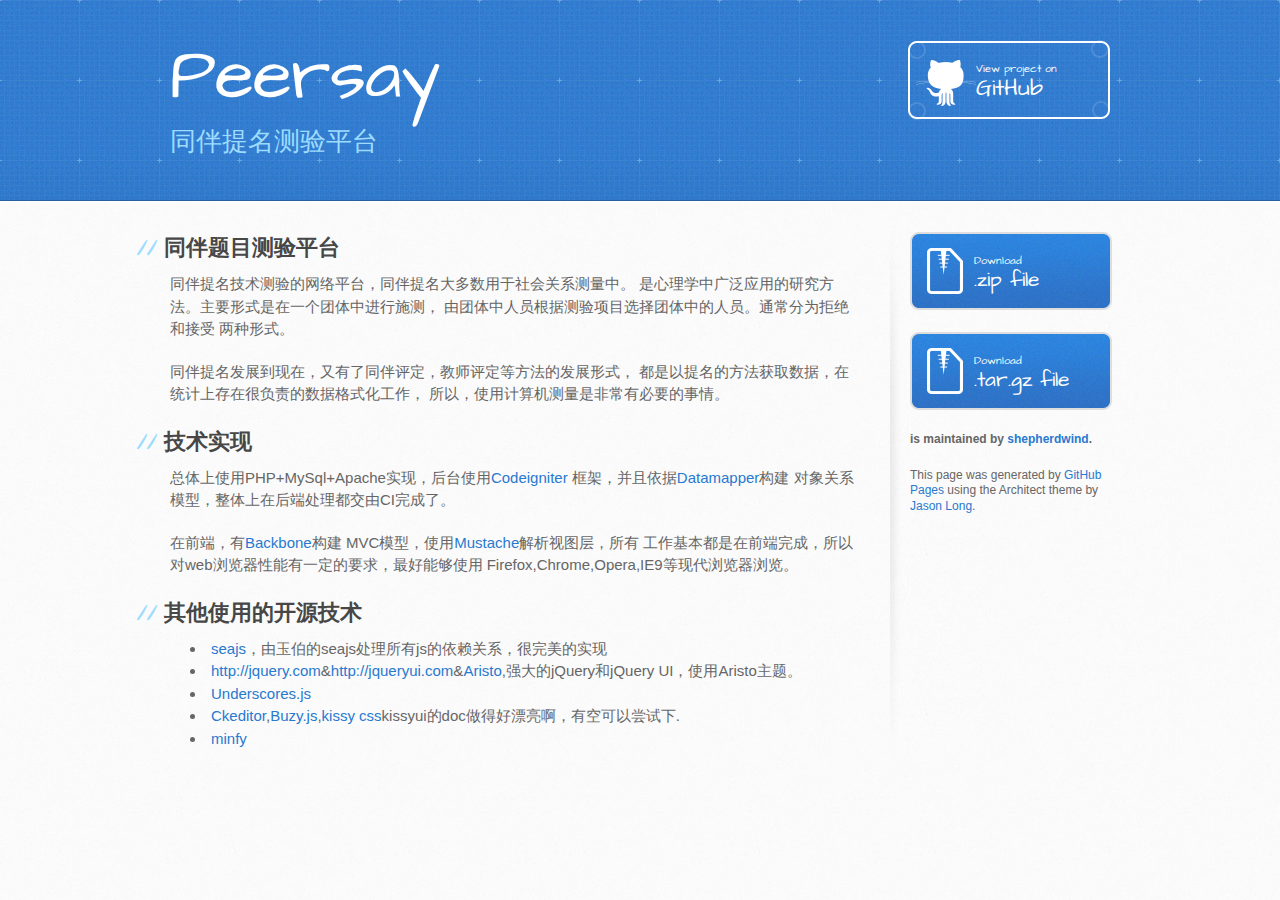
<file: index.html>
<!DOCTYPE html>
<html>
  <head>
    <meta charset='utf-8'>
    <meta http-equiv="X-UA-Compatible" content="chrome=1">
    <meta name="viewport" content="width=device-width, initial-scale=1, maximum-scale=1">
    <link href='https://fonts.googleapis.com/css?family=Architects+Daughter' rel='stylesheet' type='text/css'>
    <link rel="stylesheet" type="text/css" href="stylesheets/stylesheet.css" media="screen" />
    <link rel="stylesheet" type="text/css" href="stylesheets/pygment_trac.css" media="screen" />
    <link rel="stylesheet" type="text/css" href="stylesheets/print.css" media="print" />

    <!--[if lt IE 9]>
    <script src="//html5shiv.googlecode.com/svn/trunk/html5.js"></script>
    <![endif]-->

    <title>Peersay by shepherdwind</title>
  </head>

  <body>
    <header>
      <div class="inner">
        <h1>Peersay</h1>
        <h2>同伴提名测验平台</h2>
        <a href="https://github.com/shepherdwind/peersay" class="button"><small>View project on</small>GitHub</a>
      </div>
    </header>

    <div id="content-wrapper">
      <div class="inner clearfix">
        <section id="main-content">
          <h2>同伴题目测验平台</h2>

<p>同伴提名技术测验的网络平台，同伴提名大多数用于社会关系测量中。
是心理学中广泛应用的研究方法。主要形式是在一个团体中进行施测，
由团体中人员根据测验项目选择团体中的人员。通常分为拒绝和接受
两种形式。</p>

<p>同伴提名发展到现在，又有了同伴评定，教师评定等方法的发展形式，
都是以提名的方法获取数据，在统计上存在很负责的数据格式化工作，
所以，使用计算机测量是非常有必要的事情。</p>

<h2>技术实现</h2>

<p>总体上使用PHP+MySql+Apache实现，后台使用<a href="http://codeigniter.com/">Codeigniter</a>
框架，并且依据<a href="http://datamapper.exitecms.org/">Datamapper</a>构建
对象关系模型，整体上在后端处理都交由CI完成了。</p>

<p>在前端，有<a href="http://documentcloud.github.com/backbone/">Backbone</a>构建
MVC模型，使用<a href="http://mustache.github.com/">Mustache</a>解析视图层，所有
工作基本都是在前端完成，所以对web浏览器性能有一定的要求，最好能够使用
Firefox,Chrome,Opera,IE9等现代浏览器浏览。</p>

<h2>其他使用的开源技术</h2>

<ul>
<li>
<a href="http://seajs.com">seajs</a>，由玉伯的seajs处理所有js的依赖关系，很完美的实现</li>
<li>
<a href="http://jquery.com">http://jquery.com</a>&amp;<a href="http://jqueryui.com">http://jqueryui.com</a>&amp;<a href="http://taitems.tumblr.com/post/482577430/introducing-aristo-a-jquery-ui-theme">Aristo</a>,强大的jQuery和jQuery UI，使用Aristo主题。</li>
<li><a href="http://documentcloud.github.com/underscores/">Underscores.js</a></li>
<li>
<a href="http://ckeditor.com">Ckeditor</a>,<a href="busy.netzgesta.de">Buzy.js</a>,<a href="http://kissyui.com">kissy css</a>kissyui的doc做得好漂亮啊，有空可以尝试下.</li>
<li><a href="http://code.google.com/p/minify">minfy</a></li>
</ul>
        </section>

        <aside id="sidebar">
          <a href="https://github.com/shepherdwind/peersay/zipball/master" class="button">
            <small>Download</small>
            .zip file
          </a>
          <a href="https://github.com/shepherdwind/peersay/tarball/master" class="button">
            <small>Download</small>
            .tar.gz file
          </a>

          <p class="repo-owner"><a href="https://github.com/shepherdwind/peersay"></a> is maintained by <a href="https://github.com/shepherdwind">shepherdwind</a>.</p>

          <p>This page was generated by <a href="pages.github.com">GitHub Pages</a> using the Architect theme by <a href="http://twitter.com/jasonlong">Jason Long</a>.</p>
        </aside>
      </div>
    </div>

  
  </body>
</html>
</file>
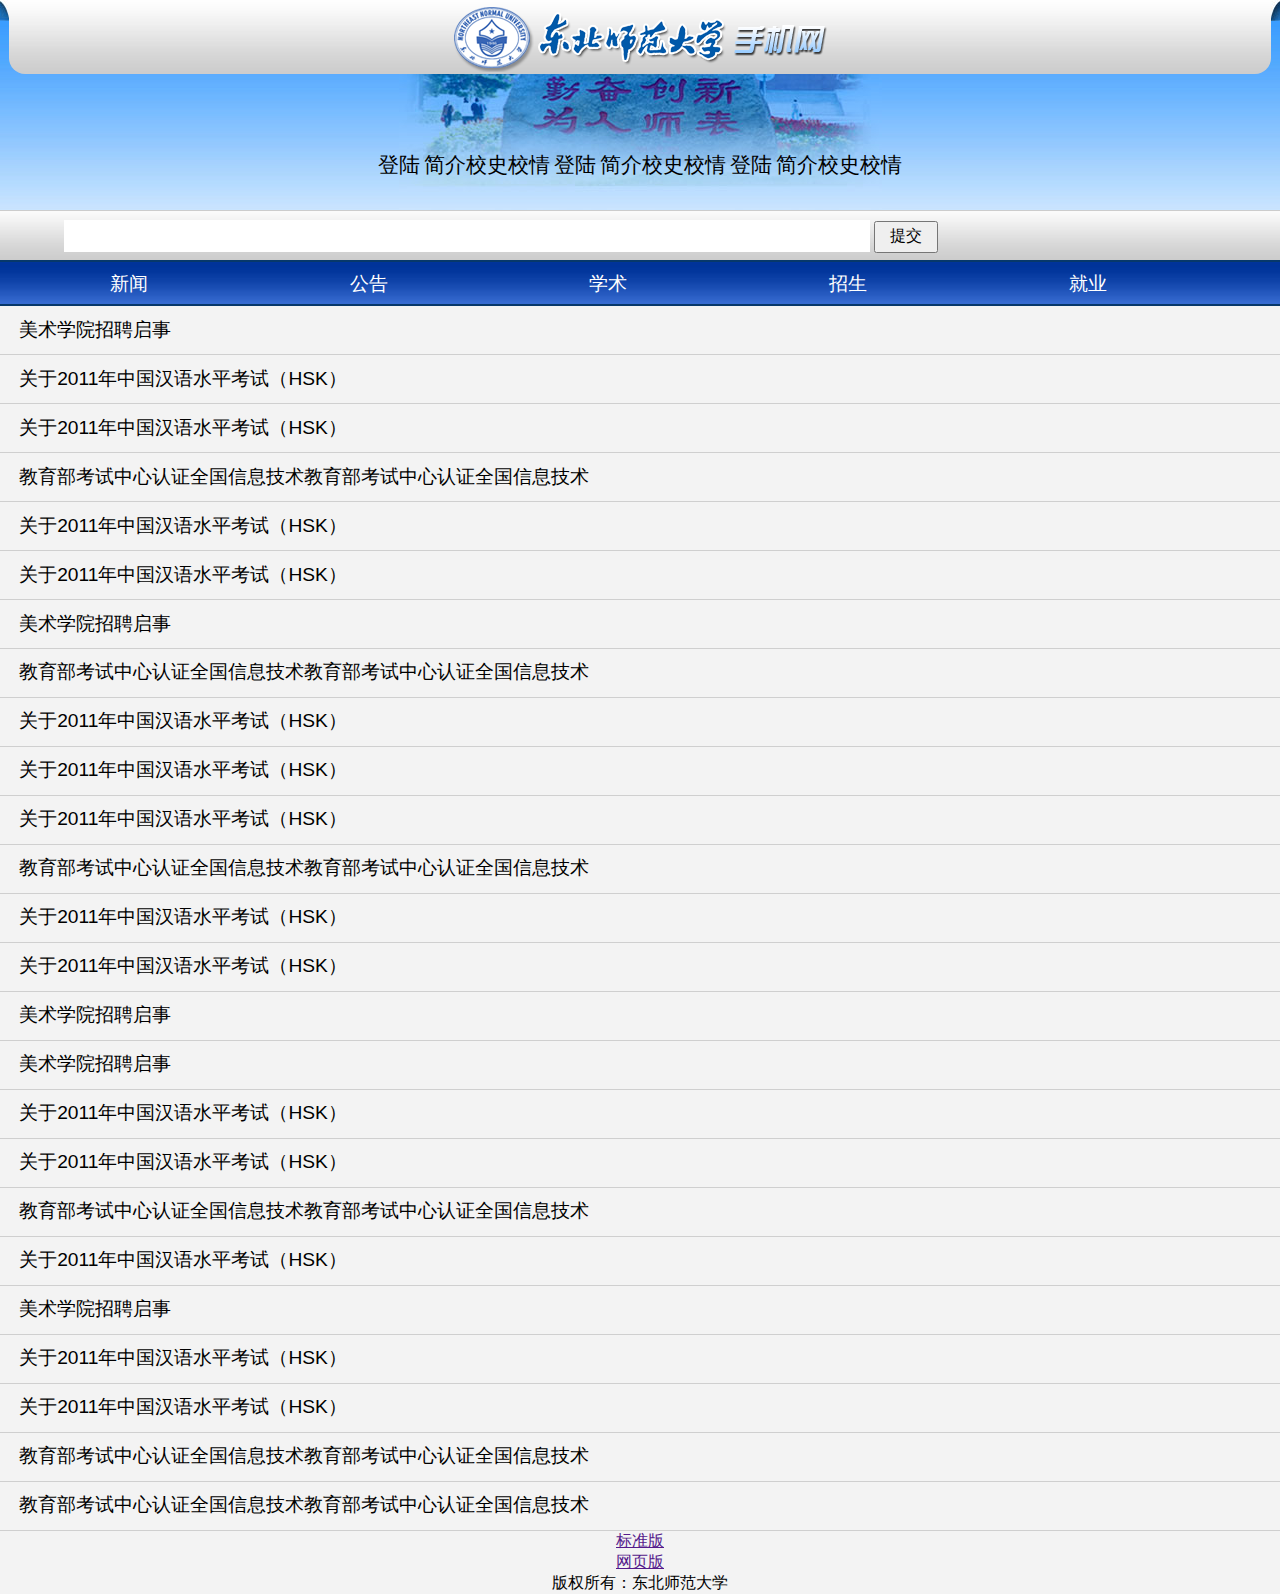
<file: test/m/index.html>
<!DOCTYPE HTML>
<html>
  <head>
    <meta charset="UTF-8">
    <meta name="viewport" content="width=device-width,minimum-scale=1.0,maximum-scale=1.0"/>
    <title>东北师大门户网-触屏版</title>
    <link rel="stylesheet" href="reset.css" />
    <link rel="stylesheet" href="index.css" />
  </head>
  <body>
    <header>
    <h1><div>东北师范大学 手机网</div></h1>
    <p>勤奋创新，为人师表</p>
    <nav>
    <h2>导航栏</h2>
    <ul>
      <li><a href="">登陆</a></li>
      <li><a href="">简介</a><a href="">校史</a><a href="">校情</a></li>
      <li><a href="">登陆</a></li>
      <li><a href="">简介</a><a href="">校史</a><a href="">校情</a></li>
      <li><a href="">登陆</a></li>
      <li><a href="">简介</a><a href="">校史</a><a href="">校情</a></li>
    </ul>
    </nav>
    </header>
    <section class="search">
    <h2>搜索</h2>
    <form action="#">
      <input id="s" name="search" type="search" />
      <input type="submit" value="提交" />
    </form>
    </section>
    <section class="newslist">
    <h2>内容列表</h2>
    <ul class="list_tab">
      <li><a href="#0" id="0">新闻</a></li><li><a href="#1" id="1">公告</a></li><li><a href="#2" id="2">学术</a></li><li><a href="#3" id="3">招生</a></li><li><a href="#4" id="4">就业</a></li>
    </ul>
    <ul class="list">
      <li><a href="">美术学院招聘启事</a></li>
      <li><a href="">关于2011年中国汉语水平考试（HSK）</a></li>
      <li><a href="">关于2011年中国汉语水平考试（HSK）</a></li>
      <li><a href="">教育部考试中心认证全国信息技术教育部考试中心认证全国信息技术</a></li>
      <li><a href="">关于2011年中国汉语水平考试（HSK）</a></li>
    </ul>
    <ul class="list">
      <li><a href="">关于2011年中国汉语水平考试（HSK）</a></li>
      <li><a href="">美术学院招聘启事</a></li>
      <li><a href="">教育部考试中心认证全国信息技术教育部考试中心认证全国信息技术</a></li>
      <li><a href="">关于2011年中国汉语水平考试（HSK）</a></li>
      <li><a href="">关于2011年中国汉语水平考试（HSK）</a></li>
    </ul>
    <ul class="list">
      <li><a href="">关于2011年中国汉语水平考试（HSK）</a></li>
      <li><a href="">教育部考试中心认证全国信息技术教育部考试中心认证全国信息技术</a></li>
      <li><a href="">关于2011年中国汉语水平考试（HSK）</a></li>
      <li><a href="">关于2011年中国汉语水平考试（HSK）</a></li>
      <li><a href="">美术学院招聘启事</a></li>
    </ul>
    <ul class="list">
      <li><a href="">美术学院招聘启事</a></li>
      <li><a href="">关于2011年中国汉语水平考试（HSK）</a></li>
      <li><a href="">关于2011年中国汉语水平考试（HSK）</a></li>
      <li><a href="">教育部考试中心认证全国信息技术教育部考试中心认证全国信息技术</a></li>
      <li><a href="">关于2011年中国汉语水平考试（HSK）</a></li>
    </ul>
    <ul class="list">
      <li><a href="">美术学院招聘启事</a></li>
      <li><a href="">关于2011年中国汉语水平考试（HSK）</a></li>
      <li><a href="">关于2011年中国汉语水平考试（HSK）</a></li>
      <li><a href="">教育部考试中心认证全国信息技术教育部考试中心认证全国信息技术</a></li>
      <li><a href="">教育部考试中心认证全国信息技术教育部考试中心认证全国信息技术</a></li>
    </ul>
    </section>
    <footer>
    <section>
    <h2>样式切换</h2>
    <ul>
      <li><a href="">标准版</a></li>
      <li><a href="">网页版</a></li>
    </ul>
    </section>
    <p>版权所有：东北师范大学</p>
    </footer>
  </body>
</html>
</file>
<file: stylesheets/pygment_trac.css>
.highlight  { background: #ffffff; }
.highlight .c { color: #999988; font-style: italic } /* Comment */
.highlight .err { color: #a61717; background-color: #e3d2d2 } /* Error */
.highlight .k { font-weight: bold } /* Keyword */
.highlight .o { font-weight: bold } /* Operator */
.highlight .cm { color: #999988; font-style: italic } /* Comment.Multiline */
.highlight .cp { color: #999999; font-weight: bold } /* Comment.Preproc */
.highlight .c1 { color: #999988; font-style: italic } /* Comment.Single */
.highlight .cs { color: #999999; font-weight: bold; font-style: italic } /* Comment.Special */
.highlight .gd { color: #000000; background-color: #ffdddd } /* Generic.Deleted */
.highlight .gd .x { color: #000000; background-color: #ffaaaa } /* Generic.Deleted.Specific */
.highlight .ge { font-style: italic } /* Generic.Emph */
.highlight .gr { color: #aa0000 } /* Generic.Error */
.highlight .gh { color: #999999 } /* Generic.Heading */
.highlight .gi { color: #000000; background-color: #ddffdd } /* Generic.Inserted */
.highlight .gi .x { color: #000000; background-color: #aaffaa } /* Generic.Inserted.Specific */
.highlight .go { color: #888888 } /* Generic.Output */
.highlight .gp { color: #555555 } /* Generic.Prompt */
.highlight .gs { font-weight: bold } /* Generic.Strong */
.highlight .gu { color: #800080; font-weight: bold; } /* Generic.Subheading */
.highlight .gt { color: #aa0000 } /* Generic.Traceback */
.highlight .kc { font-weight: bold } /* Keyword.Constant */
.highlight .kd { font-weight: bold } /* Keyword.Declaration */
.highlight .kn { font-weight: bold } /* Keyword.Namespace */
.highlight .kp { font-weight: bold } /* Keyword.Pseudo */
.highlight .kr { font-weight: bold } /* Keyword.Reserved */
.highlight .kt { color: #445588; font-weight: bold } /* Keyword.Type */
.highlight .m { color: #009999 } /* Literal.Number */
.highlight .s { color: #d14 } /* Literal.String */
.highlight .na { color: #008080 } /* Name.Attribute */
.highlight .nb { color: #0086B3 } /* Name.Builtin */
.highlight .nc { color: #445588; font-weight: bold } /* Name.Class */
.highlight .no { color: #008080 } /* Name.Constant */
.highlight .ni { color: #800080 } /* Name.Entity */
.highlight .ne { color: #990000; font-weight: bold } /* Name.Exception */
.highlight .nf { color: #990000; font-weight: bold } /* Name.Function */
.highlight .nn { color: #555555 } /* Name.Namespace */
.highlight .nt { color: #000080 } /* Name.Tag */
.highlight .nv { color: #008080 } /* Name.Variable */
.highlight .ow { font-weight: bold } /* Operator.Word */
.highlight .w { color: #bbbbbb } /* Text.Whitespace */
.highlight .mf { color: #009999 } /* Literal.Number.Float */
.highlight .mh { color: #009999 } /* Literal.Number.Hex */
.highlight .mi { color: #009999 } /* Literal.Number.Integer */
.highlight .mo { color: #009999 } /* Literal.Number.Oct */
.highlight .sb { color: #d14 } /* Literal.String.Backtick */
.highlight .sc { color: #d14 } /* Literal.String.Char */
.highlight .sd { color: #d14 } /* Literal.String.Doc */
.highlight .s2 { color: #d14 } /* Literal.String.Double */
.highlight .se { color: #d14 } /* Literal.String.Escape */
.highlight .sh { color: #d14 } /* Literal.String.Heredoc */
.highlight .si { color: #d14 } /* Literal.String.Interpol */
.highlight .sx { color: #d14 } /* Literal.String.Other */
.highlight .sr { color: #009926 } /* Literal.String.Regex */
.highlight .s1 { color: #d14 } /* Literal.String.Single */
.highlight .ss { color: #990073 } /* Literal.String.Symbol */
.highlight .bp { color: #999999 } /* Name.Builtin.Pseudo */
.highlight .vc { color: #008080 } /* Name.Variable.Class */
.highlight .vg { color: #008080 } /* Name.Variable.Global */
.highlight .vi { color: #008080 } /* Name.Variable.Instance */
.highlight .il { color: #009999 } /* Literal.Number.Integer.Long */

.type-csharp .highlight .k { color: #0000FF }
.type-csharp .highlight .kt { color: #0000FF }
.type-csharp .highlight .nf { color: #000000; font-weight: normal }
.type-csharp .highlight .nc { color: #2B91AF }
.type-csharp .highlight .nn { color: #000000 }
.type-csharp .highlight .s { color: #A31515 }
.type-csharp .highlight .sc { color: #A31515 }
</file>
<file: stylesheets/print.css>
html, body, div, span, applet, object, iframe,
h1, h2, h3, h4, h5, h6, p, blockquote, pre,
a, abbr, acronym, address, big, cite, code,
del, dfn, em, img, ins, kbd, q, s, samp,
small, strike, strong, sub, sup, tt, var,
b, u, i, center,
dl, dt, dd, ol, ul, li,
fieldset, form, label, legend,
table, caption, tbody, tfoot, thead, tr, th, td,
article, aside, canvas, details, embed, 
figure, figcaption, footer, header, hgroup, 
menu, nav, output, ruby, section, summary,
time, mark, audio, video {
  margin: 0;
  padding: 0;
  border: 0;
  font-size: 100%;
  font: inherit;
  vertical-align: baseline;
}
/* HTML5 display-role reset for older browsers */
article, aside, details, figcaption, figure, 
footer, header, hgroup, menu, nav, section {
  display: block;
}
body {
  line-height: 1;
}
ol, ul {
  list-style: none;
}
blockquote, q {
  quotes: none;
}
blockquote:before, blockquote:after,
q:before, q:after {
  content: '';
  content: none;
}
table {
  border-collapse: collapse;
  border-spacing: 0;
}
body {
  font-size: 13px;
  line-height: 1.5; 
  font-family: 'Helvetica Neue', Helvetica, Arial, serif;
  color: #000;
}

a {
  color: #d5000d;
  font-weight: bold;
}

header {
  padding-top: 35px;
  padding-bottom: 10px;
}

header h1 {
  font-weight: bold;
  letter-spacing: -1px;
  font-size: 48px;
  color: #303030;
  line-height: 1.2;
}

header h2 {
  letter-spacing: -1px;
  font-size: 24px;
  color: #aaa;
  font-weight: normal;
  line-height: 1.3;
}
#downloads {
  display: none;
}
#main_content {
  padding-top: 20px;
}

code, pre {
  font-family: Monaco, "Bitstream Vera Sans Mono", "Lucida Console", Terminal;
  color: #222;
  margin-bottom: 30px;
  font-size: 12px;
}

code {
  padding: 0 3px;
}

pre {
  border: solid 1px #ddd;
  padding: 20px;
  overflow: auto;
}
pre code {
  padding: 0;
}

ul, ol, dl {
  margin-bottom: 20px;
}


/* COMMON STYLES */

table {
  width: 100%;
  border: 1px solid #ebebeb;
}

th {
  font-weight: 500;
}

td {
  border: 1px solid #ebebeb;
  text-align: center; 
  font-weight: 300;
}

form {
  background: #f2f2f2;
  padding: 20px;
  
}


/* GENERAL ELEMENT TYPE STYLES */

h1 {
  font-size: 2.8em;
} 

h2 {
  font-size: 22px;
  font-weight: bold;
  color: #303030;
  margin-bottom: 8px;
} 

h3 {
  color: #d5000d;
  font-size: 18px;
  font-weight: bold;
  margin-bottom: 8px;
} 
 
h4 {
  font-size: 16px;
  color: #303030;
  font-weight: bold;
} 

h5 {
  font-size: 1em;
  color: #303030;
} 

h6 {
  font-size: .8em;
  color: #303030;
} 

p {
  font-weight: 300;
  margin-bottom: 20px;
}
 
a {
  text-decoration: none;
}

p a {
  font-weight: 400;
}

blockquote {
  font-size: 1.6em;
  border-left: 10px solid #e9e9e9;
  margin-bottom: 20px;
  padding: 0 0 0 30px;
}

ul li {
  list-style: disc inside;
  padding-left: 20px;
}

ol li {
  list-style: decimal inside;
  padding-left: 3px;
}

dl dd {
  font-style: italic;
  font-weight: 100;
}

footer {
  margin-top: 40px;
  padding-top: 20px;
  padding-bottom: 30px;
  font-size: 13px;
  color: #aaa;
}

footer a {
  color: #666;
}

/* MISC */
.clearfix:after {
  clear: both;
  content: '.';
  display: block;
  visibility: hidden;
  height: 0;
}

.clearfix {display: inline-block;}
* html .clearfix {height: 1%;}
.clearfix {display: block;}
</file>
<file: test/m/index.css>
body {
  font-family: 12px/1.5 arial;
  -webkit-text-size-adjust: none;
}
section h2{
  display:none;
}
header {
  height: 210px;
  background: url(images/header.jpg) no-repeat left top;
  background-image:url(images/header.jpg),url(images/header_1.jpg);
  background-repeat:no-repeat,repeat-x;
  background-position:center top,left top;
}
header p{
  text-indent:-999em;
}
header h1{
  background-image:url(images/header_left.jpg),url(images/header_right.jpg);
  background-repeat:no-repeat,no-repeat;
  background-position:left top,right top;
}
header h1 div{
  background:url(images/header_h1.png),url(images/header_div_1.jpg);
  background-position:center 4px,left top;
  background-repeat:no-repeat,repeat-x;
  border:none;
  border-bottom-left-radius:16px;
  border-bottom-right-radius:16px;
  /*box-shadow:10px 10px 10px gray;*/
  margin:0 9px 0 9px;
  background-clip:margin;
  height:74px;
  text-indent:-999em;
}
nav{
  text-align:center;
  margin-top:31px;
}
nav a{
  font:400 21px/36px arial;
  text-decoration:none;
  color:#000;
}
nav h2{
  text-indent:-999em;
}
nav ul li{
  display:inline-block;
}
section.search{
  line-height:49px;
  height:49px;
  background:url(images/form.jpg) repeat-x left top;
  border-top:solid 1px #cccccc;
}
section.search form{
  width: 90%;
  margin:0 auto;
}
section.search form input[type="search"]{
  width: 70%;
  height: 2em;
  border:none;
  padding:0;
  margin:0;
}
section.search form input[type="submit"]{
  width: 4em;
  height: 2em;
}
.list_tab{
  background:url(images/list_tab.jpg) repeat-x left top;
}
.list_tab{
  height:42px;
  padding:0 9px;
  border-top:2px solid #07386a;
  border-bottom:2px solid #07386a;
}
.list_tab li { display: inline; }
.list_tab a {
  display:inline-block;
  width:19%;
  height:41px;
  text-align:center;
  font: 120%/2 arial;
  position:relative;
  top:3px;
  text-decoration:none;
  color: #fff;
}
.list_tab a:target {
  background:url(images/nav_tab_li.jpg) repeat-x top left;
  border-top-left-radius:9px;
  border-top-right-radius:9px;
  color:#000;
}
section.newslist{
  background-color:#f3f3f3;
}
section.newslist ul.list{
  font: 120%/1.5 arial;
}
section.newslist ul.list li{
  padding:0.5em 1em;
  border-bottom:solid #cfcfcf 1px;
}
section.newslist ul.list li a{
  color:#000;
  text-decoration:none;
}
footer{
  background-color:#f3f3f3;
  text-align: center;
}
</file>
<file: stylesheets/stylesheet.css>
/* http://meyerweb.com/eric/tools/css/reset/ 
   v2.0 | 20110126
   License: none (public domain)
*/
html, body, div, span, applet, object, iframe,
h1, h2, h3, h4, h5, h6, p, blockquote, pre,
a, abbr, acronym, address, big, cite, code,
del, dfn, em, img, ins, kbd, q, s, samp,
small, strike, strong, sub, sup, tt, var,
b, u, i, center,
dl, dt, dd, ol, ul, li,
fieldset, form, label, legend,
table, caption, tbody, tfoot, thead, tr, th, td,
article, aside, canvas, details, embed, 
figure, figcaption, footer, header, hgroup, 
menu, nav, output, ruby, section, summary,
time, mark, audio, video {
	margin: 0;
	padding: 0;
	border: 0;
	font-size: 100%;
	font: inherit;
	vertical-align: baseline;
}
/* HTML5 display-role reset for older browsers */
article, aside, details, figcaption, figure, 
footer, header, hgroup, menu, nav, section {
	display: block;
}
body {
	line-height: 1;
}
ol, ul {
	list-style: none;
}
blockquote, q {
	quotes: none;
}
blockquote:before, blockquote:after,
q:before, q:after {
	content: '';
	content: none;
}
table {
	border-collapse: collapse;
	border-spacing: 0;
}

/* LAYOUT STYLES */
body {
  font-size: 15px;
  line-height: 1.5; 
  background: #fafafa url(../images/body-bg.jpg) 0 0 repeat;
  font-family: 'Helvetica Neue', Helvetica, Arial, serif;
  font-weight: 400;
  color: #666;
}

a {
  color: #2879d0;
}
a:hover {
  color: #2268b2;
}

header {
  padding-top: 40px;
  padding-bottom: 40px;
  font-family: 'Architects Daughter', 'Helvetica Neue', Helvetica, Arial, serif; 
  background: #2e7bcf url(../images/header-bg.jpg) 0 0 repeat-x;
  border-bottom: solid 1px #275da1;
}

header h1 {
  letter-spacing: -1px;
  font-size: 72px;
  color: #fff;
  line-height: 1;
  margin-bottom: 0.2em;
  width: 540px;
}

header h2 {
  font-size: 26px;
  color: #9ddcff;
  font-weight: normal;
  line-height: 1.3;
  width: 540px;
  letter-spacing: 0;
}

.inner {
  position: relative;
  width: 940px;
  margin: 0 auto;
}

#content-wrapper {
  border-top: solid 1px #fff;
  padding-top: 30px;
}

#main-content {
  width: 690px;
  float: left;
}

#main-content img {
  max-width: 100%;
}

aside#sidebar {
  width: 200px;
  padding-left: 20px;
  min-height: 504px;
  float: right;
  background: transparent url(../images/sidebar-bg.jpg) 0 0 no-repeat;
  font-size: 12px;
  line-height: 1.3;
}

aside#sidebar p.repo-owner,
aside#sidebar p.repo-owner a {
  font-weight: bold;
}

#downloads {
  margin-bottom: 40px;
}

a.button {
  width: 134px;
  height: 58px;
  line-height: 1.2;
  font-size: 23px;
  color: #fff;
  padding-left: 68px;
  padding-top: 22px;
  font-family: 'Architects Daughter', 'Helvetica Neue', Helvetica, Arial, serif; 
}
a.button small {
  display: block;
  font-size: 11px;
}
header a.button {
  position: absolute;
  right: 0;
  top: 0;
  background: transparent url(../images/github-button.png) 0 0 no-repeat;
}
aside a.button {
  width: 138px;
  padding-left: 64px;
  display: block;
  background: transparent url(../images/download-button.png) 0 0 no-repeat;
  margin-bottom: 20px;
  font-size: 21px;
}

code, pre {
  font-family: Monaco, "Bitstream Vera Sans Mono", "Lucida Console", Terminal, monospace;
  color: #222;
  margin-bottom: 30px;
  font-size: 13px;
}

code {
  background-color: #f2f8fc;
  border: solid 1px #dbe7f3;
  padding: 0 3px;
}

pre {
  padding: 20px;
  background: #fff;
  text-shadow: none;
  overflow: auto;
  border: solid 1px #f2f2f2;
}
pre code {
  color: #2879d0;
  background-color: #fff;
  border: none;
  padding: 0;
}

ul, ol, dl {
  margin-bottom: 20px;
}


/* COMMON STYLES */

hr {
  height: 1px;
  line-height: 1px;
  margin-top: 1em;
  padding-bottom: 1em;
  border: none;
  background: transparent url('../images/hr.png') 0 0 no-repeat;
}

table {
  width: 100%;
  border: 1px solid #ebebeb;
}

th {
  font-weight: 500;
}

td {
  border: 1px solid #ebebeb;
  text-align: center; 
  font-weight: 300;
}

form {
  background: #f2f2f2;
  padding: 20px;
  
}


/* GENERAL ELEMENT TYPE STYLES */

#main-content h1 {
  font-family: 'Architects Daughter', 'Helvetica Neue', Helvetica, Arial, serif; 
  font-size: 2.8em;
  letter-spacing: -1px;
  color: #474747;
} 

#main-content h1:before {
  content: "/";
  color: #9ddcff;
  padding-right: 0.3em;
  margin-left: -0.9em;
}

#main-content h2 {
  font-family: 'Architects Daughter', 'Helvetica Neue', Helvetica, Arial, serif; 
  font-size: 22px;
  font-weight: bold;
  margin-bottom: 8px;
  color: #474747;
} 
#main-content h2:before {
  content: "//";
  color: #9ddcff;
  padding-right: 0.3em;
  margin-left: -1.5em;
}

#main-content h3 {
  font-family: 'Architects Daughter', 'Helvetica Neue', Helvetica, Arial, serif; 
  font-size: 18px;
  font-weight: bold;
  margin-top: 24px;
  margin-bottom: 8px;
  color: #474747;
} 
 
#main-content h3:before {
  content: "///";
  color: #9ddcff;
  padding-right: 0.3em;
  margin-left: -2em;
}

#main-content h4 {
  font-family: 'Architects Daughter', 'Helvetica Neue', Helvetica, Arial, serif; 
  font-size: 15px;
  font-weight: bold;
  color: #474747;
} 

h4:before {
  content: "////";
  color: #9ddcff;
  padding-right: 0.3em;
  margin-left: -2.8em;
}

#main-content h5 {
  font-family: 'Architects Daughter', 'Helvetica Neue', Helvetica, Arial, serif; 
  font-size: 14px;
  color: #474747;
} 
h5:before {
  content: "/////";
  color: #9ddcff;
  padding-right: 0.3em;
  margin-left: -3.2em;
}

#main-content h6 {
  font-family: 'Architects Daughter', 'Helvetica Neue', Helvetica, Arial, serif; 
  font-size: .8em;
  color: #474747;
} 
h6:before {
  content: "//////";
  color: #9ddcff;
  padding-right: 0.3em;
  margin-left: -3.7em;
}

p {
  margin-bottom: 20px;
}
 
a {
  text-decoration: none;
}

p a {
  font-weight: 400;
}

blockquote {
  font-size: 1.6em;
  border-left: 10px solid #e9e9e9;
  margin-bottom: 20px;
  padding: 0 0 0 30px;
}

ul li {
  list-style: disc inside;
  padding-left: 20px;
}

ol li {
  list-style: decimal inside;
  padding-left: 3px;
}

dl dd {
  font-style: italic;
  font-weight: 100;
}

footer {
  background: transparent url('../images/hr.png') 0 0 no-repeat;
  margin-top: 40px;
  padding-top: 20px;
  padding-bottom: 30px;
  font-size: 13px;
  color: #aaa;
}

footer a {
  color: #666;
}
footer a:hover {
  color: #444;
}

/* MISC */
.clearfix:after {
  clear: both;
  content: '.';
  display: block;
  visibility: hidden;
  height: 0;
}

.clearfix {display: inline-block;}
* html .clearfix {height: 1%;}
.clearfix {display: block;}

/* #Media Queries
================================================== */

/* Smaller than standard 960 (devices and browsers) */
@media only screen and (max-width: 959px) {}

/* Tablet Portrait size to standard 960 (devices and browsers) */
@media only screen and (min-width: 768px) and (max-width: 959px) {
  .inner {
    width: 740px;
  }
  header h1, header h2 {
    width: 340px;
  }
  header h1 {
    font-size: 60px;
  }
  header h2 {
    font-size: 30px;
  }
  #main-content {
    width: 490px;
  }
  #main-content h1:before,
  #main-content h2:before,
  #main-content h3:before,
  #main-content h4:before,
  #main-content h5:before,
  #main-content h6:before {
    content: none;
    padding-right: 0;
    margin-left: 0;
  }
}

/* All Mobile Sizes (devices and browser) */
@media only screen and (max-width: 767px) {
  .inner {
    width: 93%;
  }
  header {
    padding: 20px 0;
  }
  header .inner {
    position: relative;
  }
  header h1, header h2 {
    width: 100%;
  }
  header h1 {
    font-size: 48px;
  }
  header h2 {
    font-size: 24px;
  }
  header a.button {
    background-image: none;
    width: auto;
    height: auto;
    display: inline-block;
    margin-top: 15px;
    padding: 5px 10px;
    position: relative;
    text-align: center;
    font-size: 13px;
    line-height: 1;
    background-color: #9ddcff;
    color: #2879d0;
    -moz-border-radius: 5px;
    -webkit-border-radius: 5px;                     
    border-radius: 5px;    
  }
  header a.button small {
    font-size: 13px;
    display: inline;
  }
  #main-content,
  aside#sidebar {
    float: none;
    width: 100% ! important;
  }
  aside#sidebar {
    background-image: none;
    margin-top: 20px;
    border-top: solid 1px #ddd;
    padding: 20px 0;
    min-height: 0;
  }
  aside#sidebar a.button {
    display: none;
  }
  #main-content h1:before,
  #main-content h2:before,
  #main-content h3:before,
  #main-content h4:before,
  #main-content h5:before,
  #main-content h6:before {
    content: none;
    padding-right: 0;
    margin-left: 0;
  }
}

/* Mobile Landscape Size to Tablet Portrait (devices and browsers) */
@media only screen and (min-width: 480px) and (max-width: 767px) {}

/* Mobile Portrait Size to Mobile Landscape Size (devices and browsers) */
@media only screen and (max-width: 479px) {}
</file>
